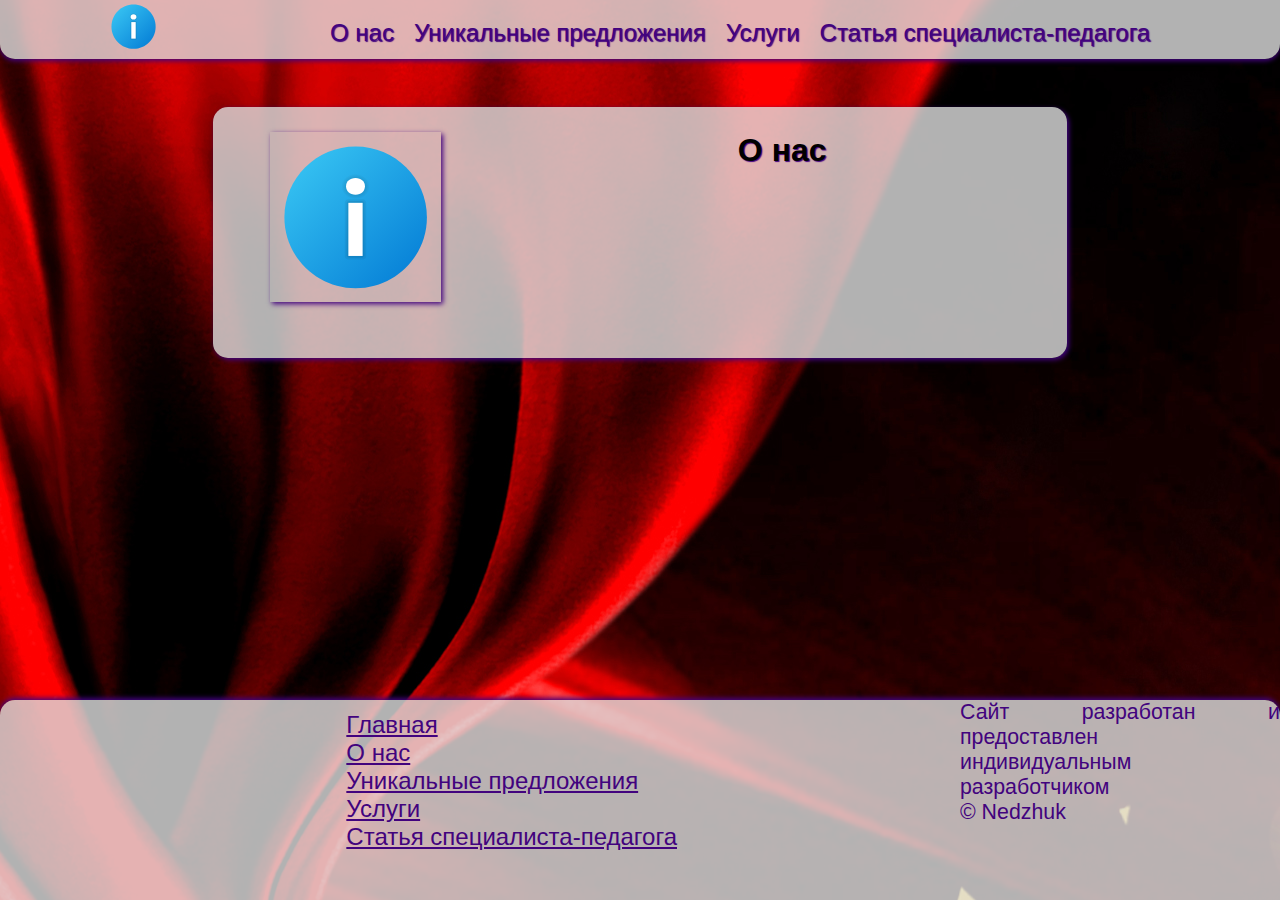
<file: about.html>
<!doctype html>
<html>
    <head>
        <link rel="stylesheet" href="css/grid.css">
        <link rel="stylesheet" href="css/style.css">
        <link rel="shortcut icon" href="img/favicon.svg">
        <meta charset="utf-8">
        <title>О нас</title>
    </head>
    <body>
        <header>
            <div class="conteiner">
                <div class="row">
                    <div class="col-1"><br></div>
                    <div class="col-2"><a href="index.html"><img class="label" src="img/label.svg"></a></div>
                    <div class="col-9">
                        <nav class="main-menu">
                            <ul>
                                <li><a href="about.html">О нас</a></li>
                                <li><a href="offers.html">Уникальные предложения</a></li>
                                <li><a href="services.html">Услуги</a></li>
                                <li><a href="article.html">Статья специалиста-педагога</a></li>
                            </ul>
                        </nav>
                    </div>
                </div>
            </div>
        </header>
        <main>
            <div class="conteiner">
                <div class="row"><div class="col-12 top-indent"><br></div></div>
                <div class="row">
                    <div class="col-2"><br></div>
                    <div class="col-8 main shadow">
                        <div class="row"><div class="col-12"><br></div></div>
                        <div class="row">
                            <div class="col-4"><img class="head-img shadow" src="img/label.svg"></div>
                            <div class="col-8">
                                <h1>О нас</h1>
                            </div>
                            <div class="row"><div class="col-12"><br></div></div>
                            <div class="row">
                                <div class="col-12">
                                    <p class="content">
                                        <!--О нас-->
                                    </p>
                                </div>
                            </div>
                        </div>
                    <div class="col-2"><br></div>
                </div>
                <div class="row"><div class="col-12 bottom-indent"><br></div></div>
            </div>
        </main>
        <footer>
            <div class="conteiner">
                <div class="row">
                    <div class="col-3"><br></div>
                    <div class="col-4">
                        <nav class="bottom-menu">
                            <ul>
                                <li><a href="index.html">Главная</a></li>
                                <li><a href="about.html">О нас</a></li>
                                <li><a href="offers.html">Уникальные предложения</a></li>
                                <li><a href="services.html">Услуги</a></li>
                                <li><a href="article.html">Статья специалиста-педагога</a></li>
                            </ul>
                        </nav>
                    </div>
                    <div class="col-2"><br></div>
                    <div class="col-3">
                        <p class="copy">
                            Сайт разработан и предоставлен<br>
                            индивидуальным разработчиком<br>
                            &copy; Nedzhuk
                        </p>
                    </div>
                </div>
            </div>
        </footer>
    </body>
</html>
</file>
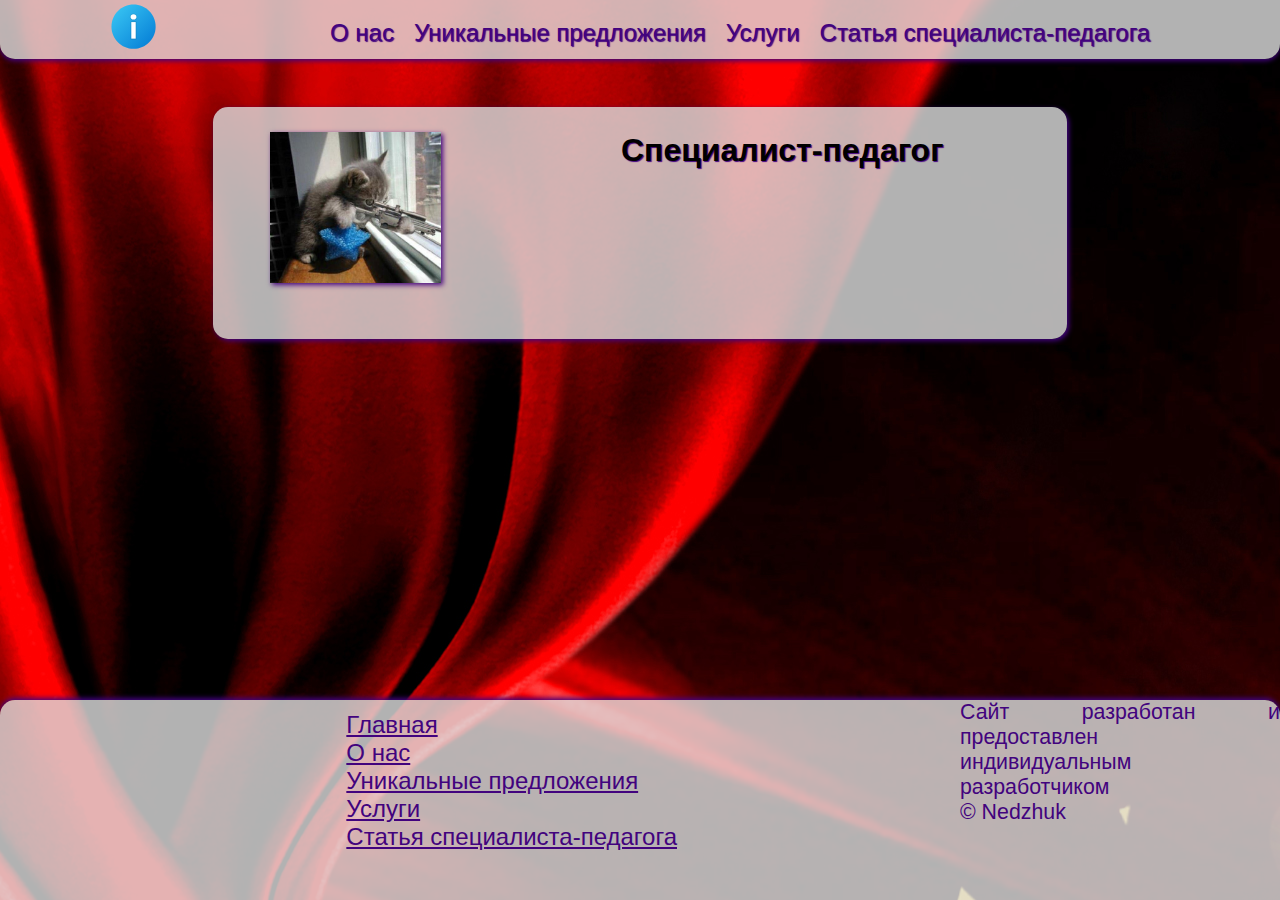
<file: article.html>
<!doctype html>
<html>
    <head>
        <link rel="stylesheet" href="css/grid.css">
        <link rel="stylesheet" href="css/style.css">
        <link rel="shortcut icon" href="img/favicon.svg">
        <meta charset="utf-8">
        <title>Статья специалиста-педагога</title>
    </head>
    <body>
        <header>
            <div class="conteiner">
                <div class="row">
                    <div class="col-1"><br></div>
                    <div class="col-2"><a href="index.html"><img class="label" src="img/label.svg"></a></div>
                    <div class="col-9">
                        <nav class="main-menu">
                            <ul>
                                <li><a href="about.html">О нас</a></li>
                                <li><a href="offers.html">Уникальные предложения</a></li>
                                <li><a href="services.html">Услуги</a></li>
                                <li><a href="article.html">Статья специалиста-педагога</a></li>
                            </ul>
                        </nav>
                    </div>
                </div>
            </div>
        </header>
        <main>
            <div class="conteiner">
                <div class="row"><div class="col-12 top-indent"><br></div></div>
                <div class="row">
                    <div class="col-2"><br></div>
                    <div class="col-8 main shadow">
                        <div class="row"><div class="col-12"><br></div></div>
                        <div class="row">
                            <div class="col-4"><img class="head-img shadow" src="img/expert.jpg"></div>
                            <div class="col-8">
                                <h1>Специалист-педагог</h1>
                            </div>
                            <div class="row"><div class="col-12"><br></div></div>
                            <div class="row">
                                <div class="col-12">
                                    <p class="content">
                                        <!--Статья-->
                                    </p>
                                </div>
                            </div>
                        </div>
                    <div class="col-2"><br></div>
                </div>
                <div class="row"><div class="col-12 bottom-indent"><br></div></div>
            </div>
        </main>
        <footer>
            <div class="conteiner">
                <div class="row">
                    <div class="col-3"><br></div>
                    <div class="col-4">
                        <nav class="bottom-menu">
                            <ul>
                                <li><a href="index.html">Главная</a></li>
                                <li><a href="about.html">О нас</a></li>
                                <li><a href="offers.html">Уникальные предложения</a></li>
                                <li><a href="services.html">Услуги</a></li>
                                <li><a href="article.html">Статья специалиста-педагога</a></li>
                            </ul>
                        </nav>
                    </div>
                    <div class="col-2"><br></div>
                    <div class="col-3">
                        <p class="copy">
                            Сайт разработан и предоставлен<br>
                            индивидуальным разработчиком<br>
                            &copy; Nedzhuk
                        </p>
                    </div>
                </div>
            </div>
        </footer>
    </body>
</html>
</file>
<file: css/grid.css>
* {
    box-sizing: border-box;
}

body {
    margin: 0px;
}

.conteiner { 
    width: 100%;
    margin: 0 auto;
}

.row [class*='col-']:last-of-type {
    padding-right: 0px;
}

.row::after {
    display: table;
    clear: both;
    content: '';
}

[class*='col-'] {
    float: left;
    padding-right: 0px; 
}

.col-1 {
    WIDTH:8.333333%
}

.col-2 {
    WIDTH:16.6666%
}

.col-3 {
    width:25%;
}

.col-4 {
    width:33.33333%;
}

.col-5 {
    width:41.6666666%;
}

.col-6 {
    width: 50%;
}

.col-7 {
    width: 58.33333%;
}

.col-8 {
    width: 66.66666%;
}

.col-9 {
    width: 75%;
}

.col-10 {
    width: 83,33333%;
}

.col-11 {
    WIDTH:91.6666%
}

.col-12 {
    WIDTH:100%
}
</file>
<file: css/style.css>
* {
    font-family: 'Gill Sans', 'Gill Sans MT', Calibri, 'Trebuchet MS', sans-serif;
    font-size: 16pt;
    text-align: justify;
}

body {
    background: url("../img/bg.jpeg");
    background-attachment: fixed;
}

header {
    background: rgba(223, 223, 223, 0.8);
    border-radius: 0 0 15px 15px;
    box-shadow: 0 2px 5px rgb(66, 3, 126);
    position: absolute;
    left: 0;
    top: 0;
    width: 100%;
}

main {
    min-height: calc(100vh - 200px);
}

footer {
    background: rgba(223, 223, 223, 0.8);
    border-radius: 15px 15px 0 0;
    box-shadow: 0 -2px 5px rgb(66, 3, 126);
    width: 100%;
    position: absolute;
    width: 100%;
    height: 200px;
}

.shadow {
    box-shadow: 2px 2px 5px rgb(66, 3, 126);
}

h1 {
    font-size: 24pt;
    text-align: center;
    margin: 0;
    text-shadow: 1px 1px 1px rgb(66, 3, 126);
}

h1:hover {
    cursor: default;
    text-shadow: 1px 1px 10px rgb(66, 3, 126);
}

h2 {
    font-weight: normal;
    text-align: center;
    margin: 0;
}

blockquote {
    border-left: 1px solid rgb(48, 46, 49);
    padding: 0% 1%;
    margin-top: 0%;
    margin-bottom: 0%;
    margin-left: 10%;
    font-style: italic;
    box-shadow: 7px 7px 5px -5px rgb(48, 46, 49);
    border-radius: 10px;
    background: whitesmoke;
    margin-bottom: 1%;
}

.about {
    margin-left: 0;
}

.border {
    width: 1px;
    border: 1px solid rgb(66, 3, 126);
}

.top-indent {
    height: 5em;
}

.input-p {
    margin-top: 0%;
    margin-bottom: 2.5%;
}

.review {
    min-height: 15em;
    max-height: 15em;
}

.main {
    background: rgba(223, 223, 223, 0.8);
    border-radius: 15px;
}

.head-img {
    margin: 0% 20%;
    width: 60%;
}

.aside-img {
    margin: 0 10%;
    width: 80%;
    background: whitesmoke;
    border: 1px solid rgb(66, 3, 126);
    box-shadow: 2px 2px 5px rgb(66, 3, 126);
}

.point {
    color: black;
}

input {
    width: 100%;
    background: whitesmoke;
}

select {
    width: 100%;
    background: whitesmoke;
}

textarea {
    width: 100%;
    background: whitesmoke;
}

.file {
    background: none;
}

.description {
    font-size: 48pt;
    text-align: center;
    background: rgba(223, 223, 223, 0.8);
}

.copy {
    margin: 0;
    color: rgb(66, 3, 126);
    text-decoration: none;
}

.content {
    margin: 0% 5%;
}

.contacts {
    list-style: none;
    font-size: 0px;
    padding-inline-start: 0px;
    width: max-content;
}

.contacts > ul > li {
    display: block;
}

ul {
    margin: 0 5%;
    padding-inline-start: 20px;
}

a {
    color: rgb(66, 3, 126);
}

b {
    color: rgb(66, 3, 126);
}

.main-menu ul {
    list-style: none;
    font-size: 0px;
    margin-top: 2%;
    padding-inline-start: 0px;
    margin-left: 0;
    margin-right: 0;
    width: max-content;
}

.main-menu > ul > li {
    display: inline-block;
}

.main-menu ul li ul {
    display: none;
}

.main-menu ul li a {
    display: block;
    padding-right: 10px;
    padding-left: 10px;
    text-decoration: none;
    color: rgb(66, 3, 126);
    text-shadow: 1px 1px 1px rgb(66, 3, 126);
    font-size: 24px;
}

.main-menu ul li a:hover {
    font-weight: bold;
    text-shadow: none;
    background: whitesmoke;
    border: 1px solid rgb(66, 3, 126);
    box-shadow: 2px 2px 5px rgb(66, 3, 126);
}

.label {
    width: 25%;
}

.bottom-menu ul {
    text-align: center;
    list-style: none;
    font-size: 0px;
    margin-top: 2.5%;
    padding-inline-start: 0px;
    width: max-content;
}

.bottom-menu > ul > li {
    display: block;
}

.bottom-menu ul li ul {
    display: none;
}

.bottom-menu ul li a {
    display: block;
    padding-left: 5px;
    padding-right: 5px;
    color: rgb(66, 3, 126);
    font-size: 24px;
}

.bottom-menu ul li a:hover {
    color: whitesmoke;
    text-shadow: 1px 1px 1px rgb(66, 3, 126);
}

blockquote:hover {
    cursor: default;
    box-shadow: 5px 5px 10px rgb(48, 46, 49);
}

.aside-img:hover {
    box-shadow: 5px 5px 10px rgb(66, 3, 126);
}

.head-img:hover {
    box-shadow: 5px 5px 10px rgb(66, 3, 126);
}

a:hover {
    color: whitesmoke;
    text-shadow: 1px 1px 1px rgb(66, 3, 126);
}
</file>
